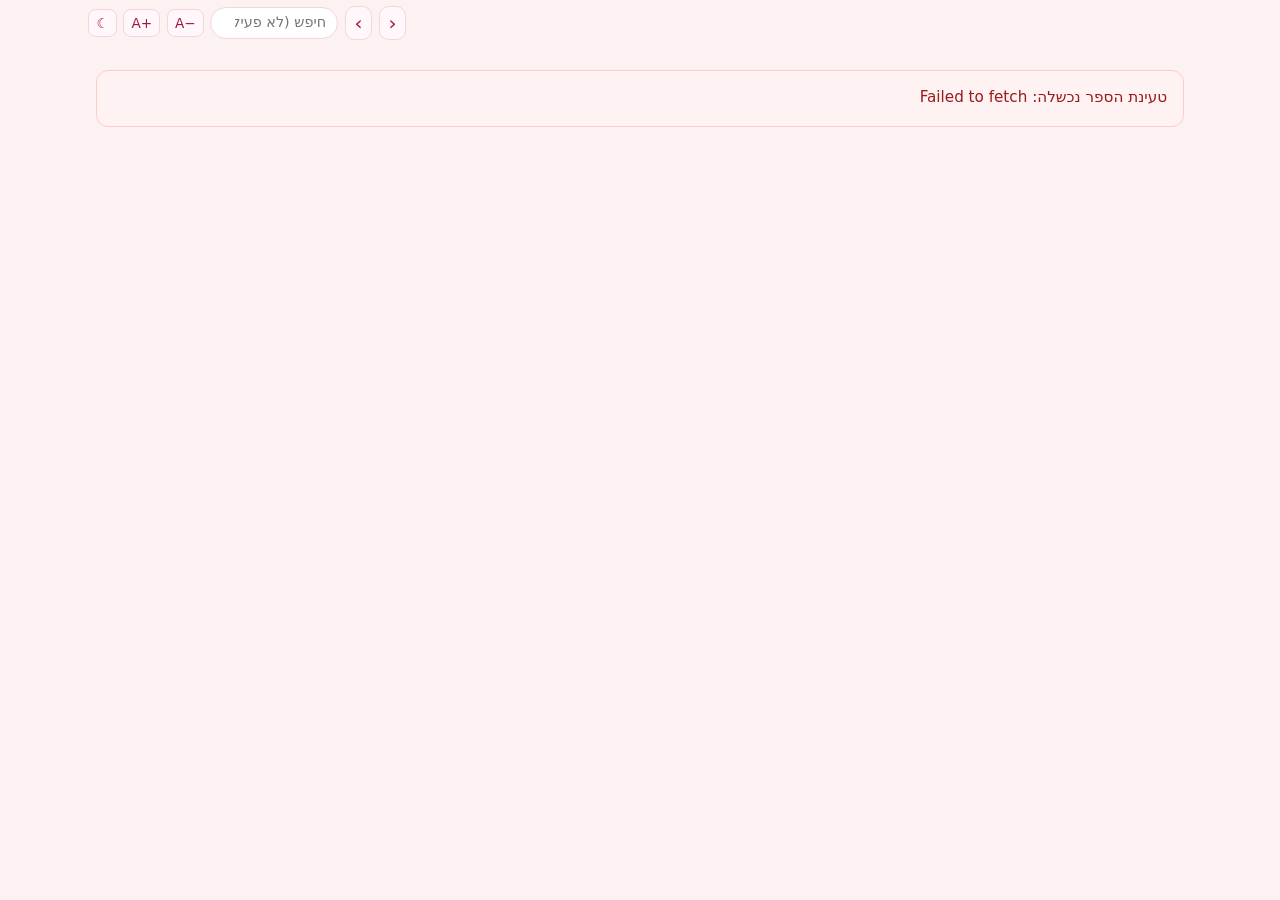
<file: index.html>
<!DOCTYPE html>
<html lang="he" dir="rtl">
    <head>
        <meta charset="UTF-8">
        <meta name="viewport" content="width=device-width, initial-scale=1">
        <link rel="icon" href="favicon.svg">
        <link rel="stylesheet" href="index.css">
        <title>Puzzle Book</title>
    </head>
    <body>
        <script type="module" src="./index.js"></script>
    </body>
</html>
</file>
<file: index.css>
/* Puzzle book styles. */

:root {
    direction: rtl;
    /* Hebrew first: in the generic stack below, DejaVu positions niqqud off to the side. */
    font-family: 'Noto Sans Hebrew', ui-sans-serif, system-ui, -apple-system, BlinkMacSystemFont,
        'Segoe UI', Roboto, 'Helvetica Neue', Arial, 'Noto Sans', sans-serif;
    line-height: 1.5;

    /* The palette, so the dark theme below can swap it in one place. */
    color-scheme: light;
    --bg: #fdf2f2;
    --surface: #ffffff;
    --surface-soft: #fff7fa;
    --ink: #1f2937;
    --ink-soft: #4b5563;
    --ink-faint: #6b7280;
    --accent: #9d174d;
    --accent-strong: #7f1d1d;
    --heading: #9f1239;
    --tint: #fce7f3;
    --line: #f3d4df;
    --line-strong: #e7b6c8;
    --paper: #fdf6e8;
    --paper-hover: #fffaf0;
    --paper-edge: #ecd8bb;
    --paper-line: #e6c9a3;
    --paper-rule: rgba(157, 23, 77, 0.06);
    --paper-tear: #d9b389;
    --paper-ink: #8a3b5c;
    --paper-text: #3f3f46;
    --shadow: rgba(76, 5, 25, 0.6);
    --backdrop: rgba(40, 20, 30, 0.35);
    --shade: rgba(0, 0, 0, 0.22);
    --warning-bg: #fef2f2;
    --warning-line: #fecaca;
    --warning-ink: #991b1b;
    --redact: #9ca3af;
    --text-scale: 1;

    color: var(--ink);
    background-color: var(--bg);
}

/* The same palette on dark paper. */
html._dark {
    color-scheme: dark;
    --bg: #171214;
    --surface: #241d20;
    --surface-soft: #1f181a;
    --ink: #ece5e7;
    --ink-soft: #c6b9bd;
    --ink-faint: #a2949a;
    --accent: #f2a6c2;
    --accent-strong: #f9d0de;
    --heading: #f6b6cc;
    --tint: #34242b;
    --line: #3b2a30;
    --line-strong: #553a45;
    --paper: #2b241f;
    --paper-hover: #362d27;
    --paper-edge: #4b3d32;
    --paper-line: #4f4136;
    --paper-rule: rgba(242, 166, 194, 0.08);
    --paper-tear: #7d5c42;
    --paper-ink: #e7c3a9;
    --paper-text: #e9e1dc;
    --shadow: rgba(0, 0, 0, 0.75);
    --backdrop: rgba(0, 0, 0, 0.6);
    --shade: rgba(0, 0, 0, 0.55);
    --warning-bg: #3a1d1f;
    --warning-line: #5f2c2f;
    --warning-ink: #fca5a5;
    --redact: #4b3b41;
}

*,
*::before,
*::after {
    box-sizing: border-box;
}

body,
h1,
h2,
h3,
h4,
p,
blockquote,
figure {
    margin: 0;
}

h1,
h2,
h3,
h4 {
    font-size: inherit;
    font-weight: inherit;
}

[hidden] {
    display: none !important;
}

html,
body {
    height: 100%;
}

._book {
    display: flex;
    flex-direction: column;
    height: 100vh;
    height: 100dvh;
    max-width: 100%;
    overflow: hidden;
    background-color: var(--bg);
}

/* --- header --- */

._header {
    position: relative;
    display: flex;
    flex-wrap: wrap;
    align-items: center;
    justify-content: space-between;
    gap: 0.4rem 0.75rem;
    min-width: 0;
    padding: 0.4rem 0.75rem;
}

._headerSide {
    display: flex;
    flex-wrap: wrap;
    align-items: center;
    gap: 0.4rem;
    min-width: 0;
}

._bookTitle {
    min-width: 0;
    overflow: hidden;
    font-size: 1.05rem;
    font-weight: 700;
    color: var(--accent-strong);
    text-overflow: ellipsis;
    white-space: nowrap;
}

/* The collapsed header on a small screen: one faint line, the chapter and the page. */
._compact {
    display: none;
    width: 100%;
    min-width: 0;
    padding: 0.1rem 0.15rem;
    overflow: hidden;
    border: 0;
    background: none;
    color: var(--ink-faint);
    font: inherit;
    font-size: 0.8rem;
    text-align: start;
    text-overflow: ellipsis;
    white-space: nowrap;
    cursor: pointer;
}

._selector {
    max-width: 100%;
    min-width: 0;
    overflow: hidden;
    padding: 0.25rem 0.6rem;
    border: 0;
    border-radius: 0.5rem;
    background: none;
    color: var(--accent);
    font: inherit;
    font-size: 0.95rem;
    text-overflow: ellipsis;
    white-space: nowrap;
    cursor: pointer;
}

._selector:hover,
._selector:focus-visible {
    background-color: var(--tint);
}

._pager {
    padding: 0.1rem 0.55rem;
    border: 1px solid var(--line);
    border-radius: 0.6rem;
    background-color: var(--surface-soft);
    color: var(--accent);
    font: inherit;
    font-size: 1.25rem;
    line-height: 1.4;
    cursor: pointer;
}

._pager:hover,
._pager:focus-visible {
    background-color: var(--tint);
}

._setting {
    direction: ltr;
    padding: 0.15rem 0.45rem;
    border: 1px solid var(--line);
    border-radius: 0.5rem;
    background-color: var(--surface-soft);
    color: var(--accent);
    font: inherit;
    font-size: 0.85rem;
    cursor: pointer;
}

._setting:hover,
._setting:focus-visible {
    background-color: var(--tint);
}

._setting:disabled {
    opacity: 0.4;
    cursor: default;
}

._search {
    flex: 0 1 8rem;
    max-width: 100%;
    min-width: 4rem;
    padding: 0.25rem 0.7rem;
    border: 1px solid var(--line);
    border-radius: 999px;
    background-color: var(--surface);
    color: var(--ink);
    font: inherit;
    font-size: 0.9rem;
}

._dropdown {
    position: absolute;
    top: 100%;
    inset-inline-start: 0.75rem;
    z-index: 5;
    display: flex;
    flex-direction: column;
    max-height: 60vh;
    padding: 0.4rem;
    overflow: auto;
    border: 1px solid var(--line);
    border-radius: 0.75rem;
    background-color: var(--surface);
    box-shadow: 0 20px 50px -30px var(--shadow);
    animation: _appear 220ms ease;
}

._dropdownItem {
    padding: 0.35rem 0.6rem;
    border-radius: 0.5rem;
    color: var(--ink-soft);
    font-size: 0.95rem;
    text-decoration: none;
}

._dropdownItem:hover,
._dropdownItem._selected {
    background-color: var(--tint);
    color: var(--accent);
}

/* --- reading pane --- */

._stage {
    position: relative;
    flex: 1;
    min-width: 0;
    min-height: 0;
}

._main {
    height: 100%;
    overflow: auto;
    overscroll-behavior: contain;
}

._page {
    position: relative;
    max-width: 70rem;
    margin: 0 auto;
    padding: 0.5rem 17rem 4rem;
    overflow-wrap: break-word;
}

._paragraph {
    margin-top: 0.9rem;
    font-size: calc(1.0625rem * var(--text-scale));
    line-height: 1.9;
    text-align: justify;
}

h2._paragraph,
h3._paragraph {
    margin-top: 1.75rem;
    font-weight: 700;
    line-height: 1.3;
    color: var(--heading);
}

h2._paragraph {
    font-size: calc(1.6rem * var(--text-scale));
}

h3._paragraph {
    font-size: calc(1.3rem * var(--text-scale));
}

/* The small line naming a page's kind, above its title. */
._pageKind {
    margin-top: 1.75rem;
    font-size: calc(0.85rem * var(--text-scale));
    letter-spacing: 0.03em;
    color: var(--ink-faint);
}

._pageKind + ._paragraph {
    margin-top: 0.2rem;
}

._illustration {
    display: flex;
    align-items: center;
    justify-content: center;
    min-height: 8rem;
    margin-top: 1.25rem;
    padding: 0.75rem;
    border: 1px dashed var(--line-strong);
    border-radius: 1rem;
    background-color: var(--surface-soft);
    color: var(--accent);
    font-size: 0.85rem;
}

._illustration img {
    display: block;
    max-width: 100%;
    max-height: 45vh;
}

._illustrationMissing {
    padding: 1.5rem;
}

/* --- clues and solutions --- */

._clues {
    display: flex;
    flex-direction: column;
    align-items: flex-start;
    gap: 0.6rem;
    margin-top: 2.5rem;
}

._clue {
    width: 100%;
}

._clueButton {
    display: inline-flex;
    align-items: center;
    gap: 0.5rem;
    padding: 0.45rem 1rem;
    border: 1px solid var(--line);
    border-radius: 999px;
    background-color: var(--surface-soft);
    color: var(--ink-soft);
    font: inherit;
    font-size: calc(0.95rem * var(--text-scale));
    cursor: default;
    opacity: 0.55;
    transition: opacity 260ms ease, box-shadow 260ms ease;
}

._clueButton._active {
    cursor: pointer;
    opacity: 1;
    box-shadow: 0 0 0 3px var(--tint);
    animation: _clue-pulse 2.2s ease-in-out infinite;
}

._clueButton._active:hover {
    background-color: var(--tint);
}

._clueBody {
    margin-top: 0.75rem;
    padding: 0.9rem 1.1rem;
    border-inline-start: 3px solid var(--line-strong);
    border-radius: 0.75rem;
    background-color: var(--surface-soft);
    animation: _appear 400ms ease;
}

._clueBody ._paragraph {
    margin-top: 0.5rem;
}

@keyframes _clue-pulse {
    50% {
        box-shadow: 0 0 0 7px var(--tint);
    }
}

@keyframes _appear {
    from {
        opacity: 0;
        transform: translateY(0.4rem);
    }

    to {
        opacity: 1;
        transform: none;
    }
}

/* --- footnotes --- */

._footnotes {
    margin-top: 2.5rem;
    padding-top: 1rem;
    border-top: 1px solid var(--line);
    font-size: calc(0.9rem * var(--text-scale));
    line-height: 1.75;
    color: var(--ink-soft);
    animation: _appear 340ms ease;
}

._footnote {
    margin-top: 0.5rem;
}

._footnoteNumber {
    font-weight: 700;
    color: var(--accent);
}

._footnote._redacted ._footnoteText {
    border-radius: 0.25rem;
    background-color: var(--redact);
    color: transparent;
    user-select: none;
}

._footnoteBack,
._footnoteMark a {
    color: var(--accent);
    text-decoration: none;
}

._footnoteBack {
    margin-inline-start: 0.35rem;
}

._footnoteMark {
    margin-inline-start: 0.1rem;
}

/* --- errors --- */

._errors {
    margin: 1rem 0;
    padding: 0.9rem 1rem;
    border: 1px solid var(--warning-line);
    border-radius: 0.75rem;
    background-color: var(--warning-bg);
    color: var(--warning-ink);
    font-size: calc(0.95rem * var(--text-scale));
    line-height: 1.7;
    animation: _appear 340ms ease;
}

._errorsTitle {
    display: block;
    margin-bottom: 0.35rem;
}

/* --- sidenotes --- */

._note {
    padding: 0.8rem 1rem;
    border-radius: 1rem;
    background-color: var(--tint);
    font-size: calc(0.95rem * var(--text-scale));
    animation: _appear 340ms ease;
}

._quote {
    color: var(--ink-faint);
    font-style: italic;
    line-height: 1.8;
}

._source {
    display: block;
    margin-top: 0.4rem;
    font-size: calc(0.85rem * var(--text-scale));
    font-style: normal;
    color: var(--accent);
}

._source::before {
    content: '— ';
}

._asideTitle {
    margin-bottom: 0.35rem;
    font-size: calc(1.05rem * var(--text-scale));
    font-weight: 700;
    color: var(--accent);
}

._asideBody {
    margin-top: 0.5rem;
    line-height: 1.8;
    color: var(--ink-soft);
}

._asideSolution {
    margin-top: 0.7rem;
    padding-top: 0.7rem;
    border-top: 1px dashed var(--line-strong);
    color: var(--accent-strong);
    cursor: pointer;
    transform: rotate(180deg);
    transition: transform 700ms ease;
}

._asideSolution._turned {
    transform: none;
}

._chip {
    display: none;
    align-items: center;
    gap: 0.45rem;
    padding: 0.4rem 0.85rem;
    border: 1px solid var(--paper-line);
    border-radius: 0.5rem;
    background-color: var(--paper);
    background-image: repeating-linear-gradient(to bottom, var(--paper-rule) 0 1px, rgba(0, 0, 0, 0) 1px 0.5rem);
    color: var(--paper-ink);
    font: inherit;
    font-size: 0.85rem;
    letter-spacing: 0.03em;
    box-shadow: 0 1px 0 var(--paper-edge), 0 8px 14px -10px var(--shadow);
    cursor: pointer;
    transition: transform 280ms ease, box-shadow 280ms ease, background-color 280ms ease;
}

/* The perforated edge of the slip, where it can be pulled. */
._chip::before {
    content: '';
    width: 3px;
    height: 1.05rem;
    border-radius: 2px;
    background-image: repeating-linear-gradient(to bottom, var(--paper-tear) 0 3px, rgba(0, 0, 0, 0) 3px 6px);
}

._chip:hover {
    background-color: var(--paper-hover);
    box-shadow: 0 1px 0 var(--paper-edge), 0 12px 20px -12px var(--shadow);
    transform: translateY(-1px);
}

._chip:active {
    box-shadow: 0 1px 0 var(--paper-edge), 0 4px 8px -6px var(--shadow);
    transform: translateY(1px);
}

._noteRight ._chip {
    border-top-right-radius: 0.15rem;
    border-bottom-right-radius: 0.15rem;
}

._noteLeft ._chip {
    border-top-left-radius: 0.15rem;
    border-bottom-left-radius: 0.15rem;
}

/* --- the slip --- */

._modal {
    width: min(34rem, 92vw);
    max-height: 80vh;
    padding: 1.5rem 1.8rem 1.8rem;
    overflow: auto;
    border: 0;
    border-radius: 0.7rem;
    background-color: var(--paper);
    background-image: repeating-linear-gradient(to bottom, var(--paper-rule) 0 1px, rgba(0, 0, 0, 0) 1px 1.7rem);
    box-shadow: 0 30px 60px -30px var(--shadow), inset 0 0 0 1px var(--paper-edge);
    color: var(--paper-text);
    font-size: calc(1rem * var(--text-scale));
    animation: _slip-in 400ms cubic-bezier(0.2, 0.9, 0.3, 1.15);
}

._modal._closing {
    animation: _slip-out 320ms ease forwards;
}

._modal::backdrop {
    background-color: var(--backdrop);
    animation: _fade-in 320ms ease;
}

._modal._closing::backdrop {
    animation: _fade-out 320ms ease forwards;
}

@keyframes _slip-in {
    from {
        opacity: 0;
        transform: translateY(-1rem) rotate(-1.2deg) scale(0.92);
    }

    to {
        opacity: 1;
        transform: none;
    }
}

@keyframes _slip-out {
    to {
        opacity: 0;
        transform: translateY(-0.8rem) rotate(1deg) scale(0.94);
    }
}

@keyframes _fade-in {
    from {
        opacity: 0;
    }
}

@keyframes _fade-out {
    to {
        opacity: 0;
    }
}

/* --- paging shades --- */

._shade {
    position: absolute;
    left: 0;
    right: 0;
    height: 7rem;
    opacity: 0;
    pointer-events: none;
    transition: opacity 220ms ease;
}

._shadeForward {
    bottom: 0;
    background: linear-gradient(to top, var(--shade), rgba(0, 0, 0, 0));
}

._shadeBack {
    top: 0;
    background: linear-gradient(to bottom, var(--shade), rgba(0, 0, 0, 0));
}

/* --- wide: sidenotes beside the text --- */

@media (min-width: 80.01rem) {
    ._note {
        position: absolute;
        top: 0;
        width: 15rem;
    }

    ._noteRight {
        right: 1rem;
    }

    ._noteLeft {
        left: 1rem;
    }
}

/* --- narrow: chips and a modal --- */

@media (max-width: 80rem) {
    ._page {
        padding: 0.5rem 1rem 3rem;
    }

    ._note {
        display: block;
        margin: 0.55rem 0;
        padding: 0;
        background: none;
    }

    ._noteRight {
        text-align: right;
    }

    ._noteLeft {
        text-align: left;
    }

    ._note > ._noteBody {
        display: none;
    }

    ._chip {
        display: inline-flex;
    }

    ._modalBody {
        line-height: 1.8;
    }
}

/* --- narrow: the header stacks instead of squeezing --- */

@media (max-width: 30rem) {
    ._header {
        flex-direction: column;
        align-items: stretch;
        gap: 0.15rem;
    }

    ._headerStart {
        flex-direction: column;
        align-items: flex-start;
    }

    ._headerEnd {
        justify-content: flex-end;
    }

    ._compact {
        display: block;
    }

    ._header:not(._open) {
        padding-block: 0.1rem;
    }

    ._header:not(._open) ._headerSide {
        display: none;
    }
}

@media (prefers-reduced-motion: reduce) {
    ._clueButton._active {
        animation: none;
    }

    ._asideSolution,
    ._clueBody,
    ._footnotes,
    ._note,
    ._dropdown,
    ._errors,
    ._shade,
    ._modal,
    ._modal::backdrop,
    ._chip {
        animation: none;
        transition: none;
    }
}
</file>
